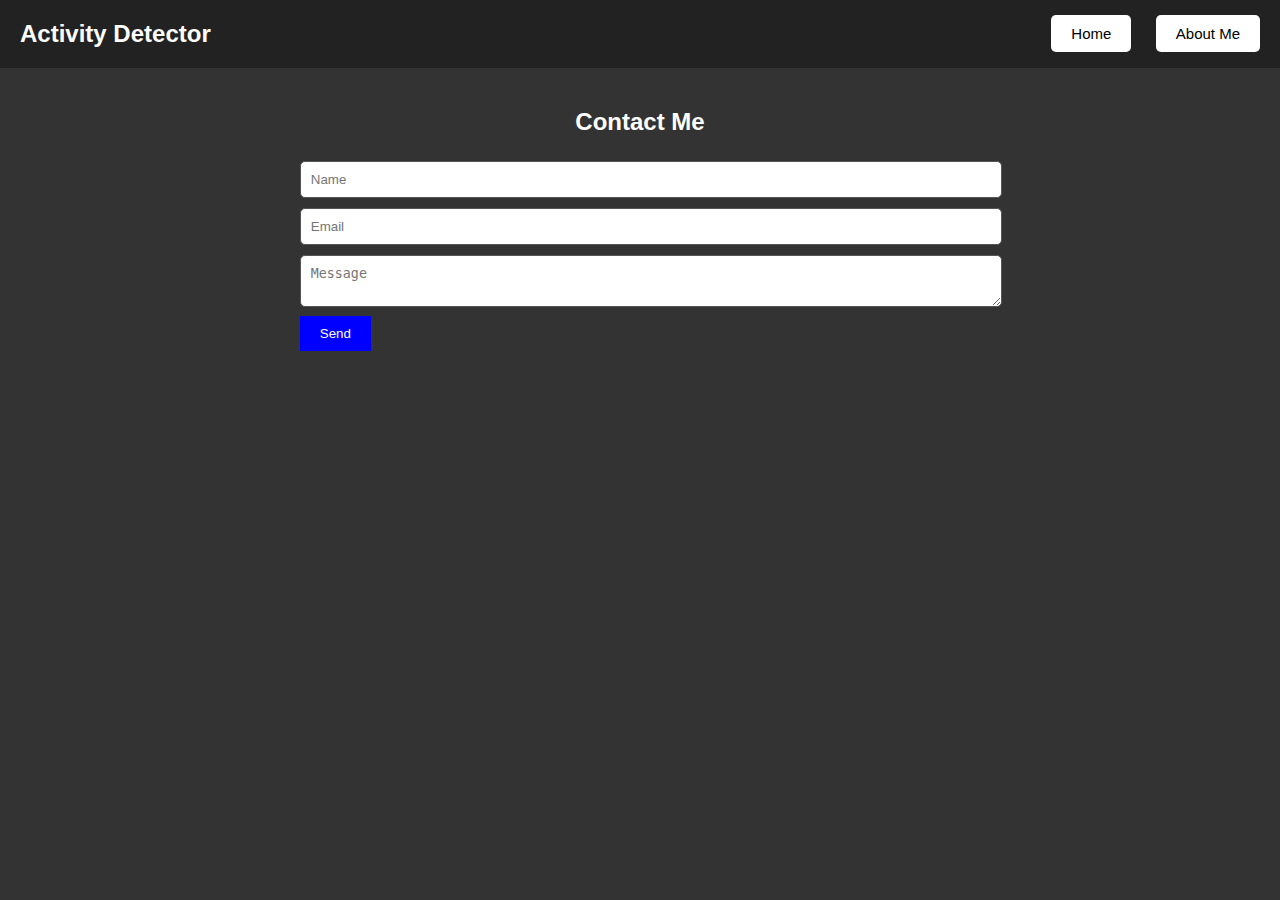
<file: templates/contactme.html>
<!DOCTYPE html>
<html>
<head>
    <title>Activity Detector</title>
    <link rel="stylesheet" href="/static/style.css">
    <style>
        body {
            background-color: #333; /* Dark background color */
            color: white;
            font-family: Arial, sans-serif;
            text-align: center; /* Center-align content */
            margin: 0;
            padding: 0;
        }
        header {
            background-color: #222; /* Dark background color for the header */
            padding: 20px;
            display: flex;
            justify-content: space-between;
        }
        h1 {
            color: blue;
        }
        button {
            background-color: blue;
            color: white;
            padding: 10px 20px;
            border: none;
            cursor: pointer;
        }
        ul {
            list-style-type: none;
            padding: 0;
        }
        li {
            display: inline;
            margin-right: 20px;
        }
    
        section {
            text-align: left; /* Left-align section content */
            padding: 20px;

        }
        .contact-form {
            display: flex;
            flex-direction: column;
            align-items: center;
            padding: 20px;
            

        }
        .contact-form input, .contact-form textarea {
            width: 100%;
            padding: 10px;
            margin: 5px 0;
            border: 1px solid #555;
            border-radius: 5px;
        }
        .contact-form button {
            background-color: blue;
            color: white;
            padding: 10px 20px;
            border: none;
            cursor: pointer;
        }
    </style>
</head>
<body>
    <div class="top-container">

        <h2>Activity Detector</h2>
        
        <ul>
            <li><a href="/" >Home</a></li>
            <li><a href="https://github.com/Codster01" target="_blank" >About Me</a></li>
        </ul>
    </div>


    <section class="contact-form">
        <h2>Contact Me</h2>
        <form action="{{ url_for('contactme') }}" method="post">
            <input type="text" placeholder="Name" name="name">
            <input type="email" placeholder="Email" name="email">
            <textarea placeholder="Message" name="textarea"></textarea>
            <button type="submit">Send</button>
        </form>
    </section>

   
</body>
</html>
</file>
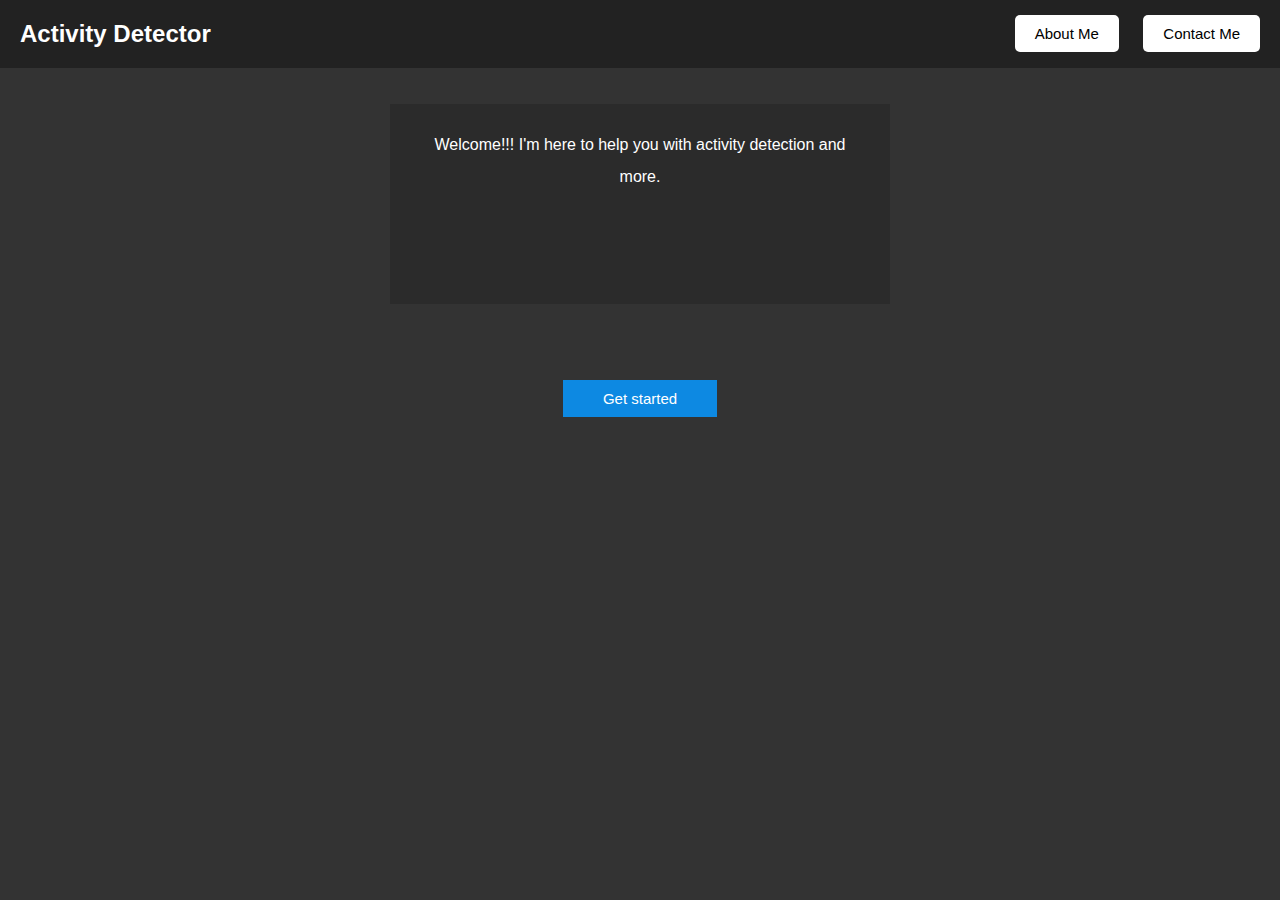
<file: templates/home.html>
<!DOCTYPE html>
<html>
<head>
    <title>Activity Detector</title>
    <link rel="stylesheet" href="/static/style.css">
    <style>
        
    </style>
</head>
<body>
        <div class="top-container">

            <h2>Activity Detector</h2>
            
            <ul>
                <li><a href="https://github.com/Codster01" target="_blank">About Me</a></li>
                <li><a href="/contactme" >Contact Me</a></li>
            </ul>
        </div>
 
    
    <section id="about">
    
        <p>Welcome!!! I'm here to help you with activity detection and more.</p>
    </section>

    <section>

    </section>

    <button class="btn"><a href="/predictor"> Get started</a></button>
</body>
</html>
</file>
<file: static/style.css>
body {
  background-color: #333; 
  color: white;
  font-family: Arial, sans-serif;
  text-align: center; 
  margin: 0;
  padding: 0;
}

h2 {
  color: rgb(255, 255, 255);
  margin: 20px;
}
button {
  background-color: rgb(13, 137, 226);
  color: white;
  padding: 10px 20px;
  border: none;
  cursor: pointer;
}
ul {
  list-style-type: none;
  padding: 0;
  display: block;
  margin-top: 25px;
 
   
}
li {
  display: inline;
  margin-right: 20px;
}
a {
  text-decoration: none;
  color: rgb(0, 0, 0);
  padding: 10px 20px;
  background-color: #ffffff; 
  border-radius: 5px; 
  font-size: 15px;
  transition: ease-in;
  
}

ul li a:hover{
  color: #ffffff;
  background-color: #222; 
  border: 0.5px solid white;
}
section {
  
  padding: 20px;
  display: flex;
  align-content: center;
  justify-content: center;
}

.top-container{
  display: flex;
  justify-content: space-between;
  flex-direction: row;
  background-color: #222; 
}
p{
  padding: 25px;
  background-color: #22222275;
  width: 450px;
  height: 150px;
  line-height: 2;
  align-self: center;
}
  .btn a{
  background-color: transparent;
  border: none;
  color: white;
}

.btn:hover{
  transform: scale(1.01);
}
</file>
